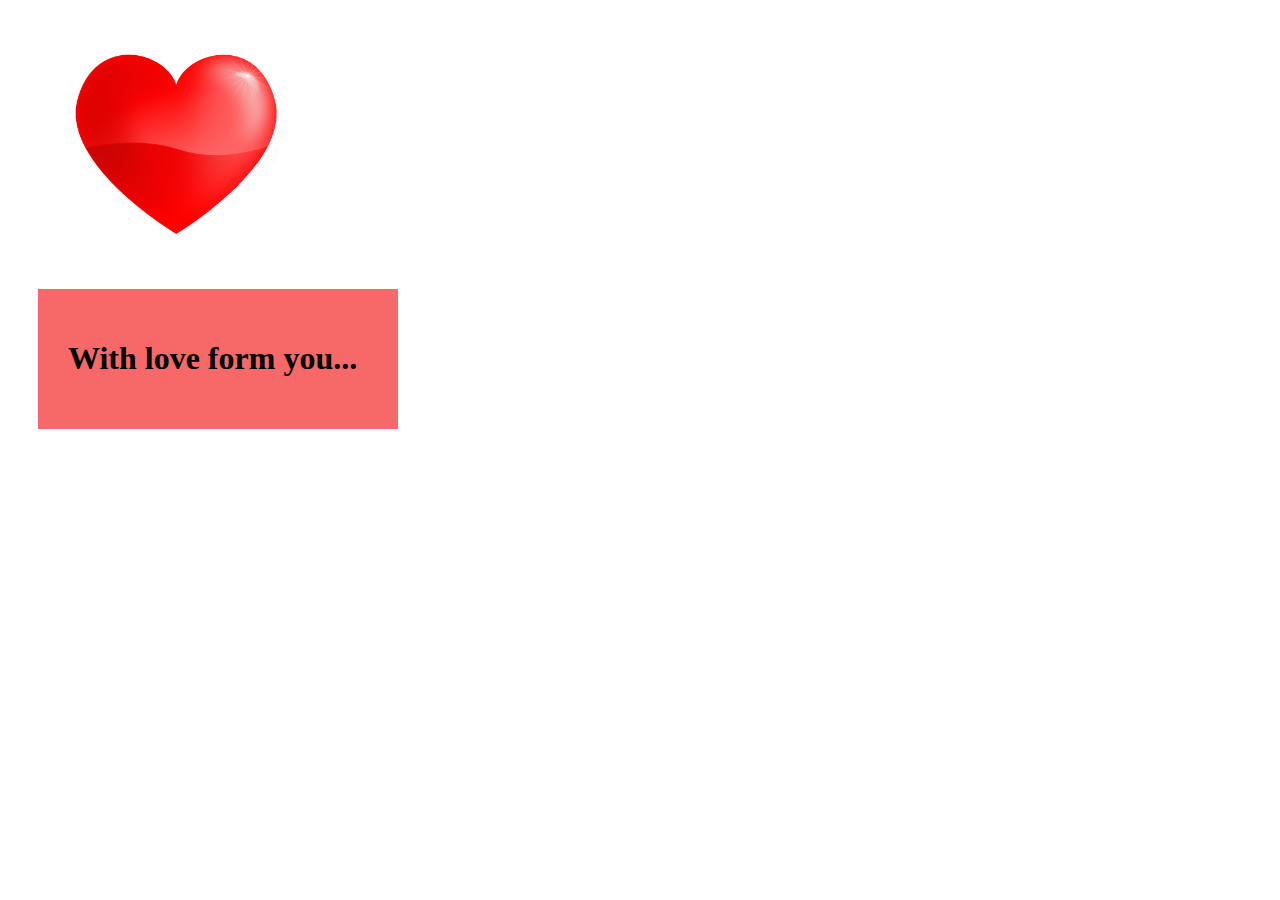
<file: anim/12-1.html>
<!DOCTYPE html>
<html lang="en">
<head>
    <meta charset="UTF-8">
    <meta name="viewport" content="width=device-width, initial-scale=1.0">
    <title>Heart</title>
    <link rel="stylesheet" href="style.css">
</head>
<body>
    <div class="photo">
        <img src="love.png" alt="">
    </div>
    <div class="text">
        <h1>With love form you...</h1>
    </div>
</body>
</html>
</file>
<file: anim/style.css>
.photo{
    width: 300px;
    margin: 30px;
}
img{
    width: 100%;
}
img:hover{
    animation-name:sopla;
    animation-duration: 3s;
    animation-iteration-count:infinite;
    animation-direction: alternate
}
.text{
    background-color: rgb(247, 105, 105) ;
    width: 300px;
    padding: 30px;
    margin: 30px;
    animation:sluna 5s infinite alternate;
}
h1{
    font-family: cursive;
    font-weight: italic;
    animation: noha 5s infinite alternate;
}
@keyframes sopla {
    0%{
        transform: scale(1);
    }
    100%{
        transform: scale(1.3);
    }
}
@keyframes noha {
    0%{
        font-size: 50%;
    }
    40%{
        color: lavender;
    }
    100%{
        font-size: 180%;
    }
}
@keyframes sluna {
    0%{
        opacity: 0.1;
        background-color: antiquewhite;
        border-radius: 3px
    }
    40%{
        background-color: black;
    }
    70%{
        background-color:lightpink;
    }
    100%{
        background-color: red;
        opacity: 1;
        border-radius: 100px;
    }
}
</file>
